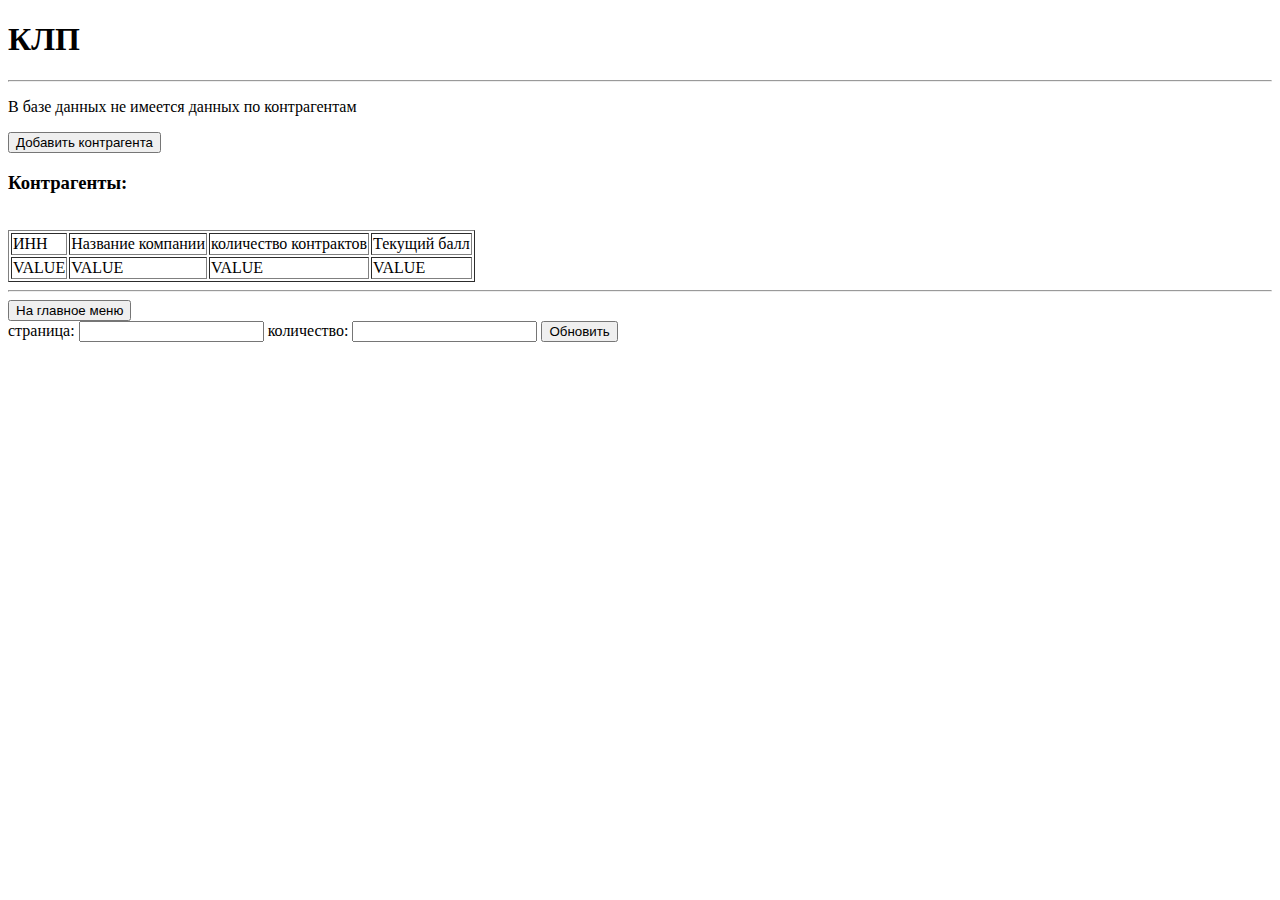
<file: src/main/resources/templates/contractors_v1/index.html>
<!DOCTYPE html>
<html lang="en" xmlns:th="http://www.thymeleaf.org">
<head>
    <meta charset="UTF-8">
    <title>Список всех контрагентов</title>
    <meta name="description" content="Список контрагентов">
    <link rel="stylesheet" th:href="@{~/styles/css/style.css}">
</head>
<body>

<div id="wrapper">
    <div id="main">
        <div id="content" role="main">
            <div class="entry-content">
                <h1>КЛП</h1>
                <hr/>

                <div th:if="${contractors.isEmpty()}">
                    <p>В базе данных не имеется данных по контрагентам</p>
                </div>

                <form method="GET" action="/contractors/check/new">
                    <input class="pressed-button" type="submit" value="Добавить контрагента"/>
                </form>

                <div th:if="${!contractors.isEmpty()}">
                    <h3>
                        <b>Контрагенты:</b>
                    </h3>
                    <br/>

                    <table border="1">
                        <thead>
                        <tr>
                            <td>ИНН</td>
                            <td>Название компании</td>
                            <td>количество контрактов</td>
                            <td>Текущий балл</td>
                        </tr>
                        </thead>
                        <tbody>
                        <div th:each="contractor : ${contractors}">
                            <tr>
                                <td>
                                    <a th:href="@{/contractors/check/existing/{inn}(inn=${contractor.getINN()}, orgName=${contractor.getName()})}"
                                       th:text="${contractor.getINN()}">VALUE</a>
                                </td>
                                <td>
                                    <a th:href="@{/contractors/check/existing/{inn}(inn=${contractor.getINN()}, orgName=${contractor.getName()})}"
                                       th:text="${contractor.getName()}">VALUE</a>
                                </td>
                                <td>
                                    <a th:href="@{/contractors/check/existing/{inn}(inn=${contractor.getINN()}, orgName=${contractor.getName()})}"
                                       th:text="${contractor.getContracts().size()}">VALUE</a>
                                </td>
                                <td>
                                    <a th:href="@{/contractors/check/existing/{inn}(inn=${contractor.getINN()}, orgName=${contractor.getName()})}"
                                       th:text="${contractor.getRate()}">VALUE</a>
                                </td>
                            </tr>
                        </div>
                        </tbody>
                    </table>
                </div>
                <hr/>
                <form method="GET" action="/contractors">
                    <input class="pressed-button" type="submit" value="На главное меню"/>
                </form>
                <form th:align="right" th:method="GET" th:action="@{/contractors/list}">
                    <label for="page">страница:</label>
                    <input th:size="1px" type="text" th:name="page" th:value="${savedPage}" id="page"/>
                    <label for="contractors_per_page">количество:</label>
                    <input th:size="1px" type="text" th:name="contractors_per_page" th:value="${savedContractorsPerPage}" id="contractors_per_page"/>
                    <input class="pressed-button" type="submit" value="Обновить"/>
                </form>
            </div>
        </div>
    </div>
</div>
</body>
</html>
</file>
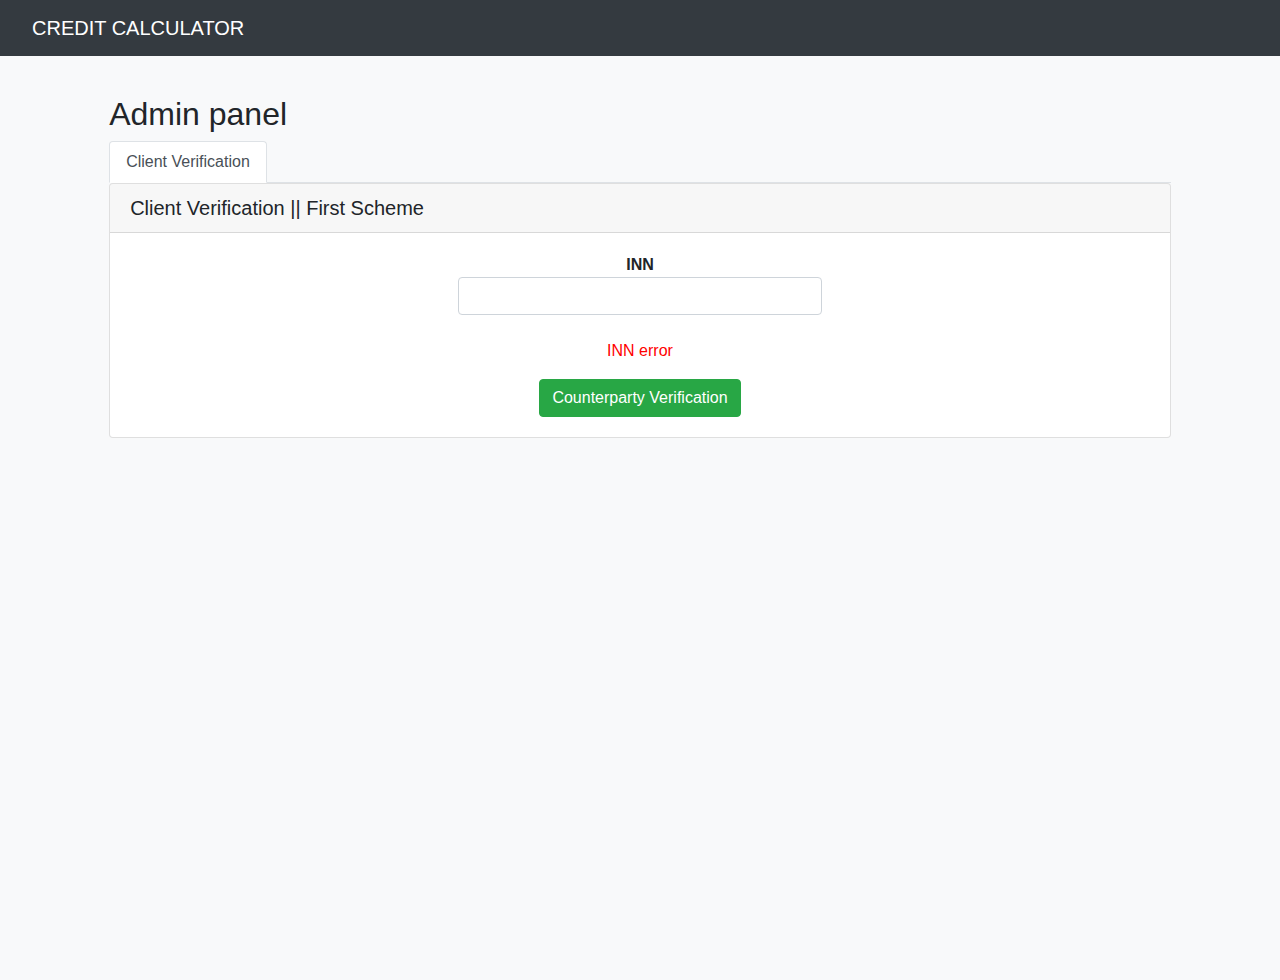
<file: src/main/resources/templates/contractors_v2/index.html>
<!DOCTYPE html>
<html lang="en" xmlns:th="http://www.thymeleaf.org">
<head>
    <meta charset="UTF-8">
    <meta name="viewport" content="width=device-width, initial-scale=1, shrink-to-fit=no">

    <link rel="stylesheet" href="https://stackpath.bootstrapcdn.com/bootstrap/4.3.1/css/bootstrap.min.css"
          integrity="sha384-ggOyR0iXCbMQv3Xipma34MD+dH/1fQ784/j6cY/iJTQUOhcWr7x9JvoRxT2MZw1T" crossorigin="anonymous">

    <title>Admin page</title>
</head>
<body class="bg-light">
<header>
    <div class="container-fluid" style="padding: 0">
        <div class="row">
            <div class="col-12">
                <nav class="navbar navbar-expand-md navbar-dark bg-dark text-white">
                    <div class="collapse navbar-collapse" id="user">
                        <ul class="navbar-nav mr-auto">
                            <a class="navbar-brand font-weight-bold" id="headerUsername"></a>
                            <a class="navbar-brand">CREDIT CALCULATOR</a>
                        </ul>
                    </div>
                </nav>
            </div>
        </div>
    </div>
</header>
<br/>
<div class="row">
    <div class="container-fluid">
        <div class="row">

            <div class="col-1" style="padding: 1px; padding-top: 5px">
            </div>

            <div class="col-10 bg-light">
                <div class="tab-content" style="padding-top: 15px; height: 100vh">
                    <div class="tab-pane fade show active" id="adminPanel">
                        <h2>Admin panel</h2>
                        <ul class="nav nav-tabs">
                            <li class="nav-item">
                                <a class="nav-link active" data-toggle="tab" href="#newUser">Client Verification</a>
                            </li>
                        </ul>
                        <div th:object="${contractor}" class="tab-content">
                            <div class="form-group">
                                <div class="control-group required">
                                    <div class="card">
                                        <h5 class="card-header">Client Verification || First Scheme</h5>
                                        <div class="card-body text-center">
                                            <div class="form justify-content-center mx-auto col-5">
                                                <form id="formNewUser" name="formNewUser">
                                                    <p>
                                                        <label class="container-fluid" for="newInn"><strong>INN</strong>
                                                            <input class="form-control" type="text" th:field="*{INN}" name="inn" id="newInn"/>
                                                        </label>
                                                    <div style="color:red" th:if="${#fields.hasErrors('INN')}" th:errors="*{INN}">INN error</div>
                                                    </p>
                                                    <button formmethod="POST" formaction="/contractors/new" value="" type="submit" id="newUserButton" class="btn btn-success">Counterparty Verification</button>
                                                </form>
                                            </div>
                                            <div th:if="${text}">
                                                <span th:text></span>
                                            </div>
                                        </div>
                                    </div>
                                </div>
                            </div>
                        </div>
                    </div>
                </div>
            </div>
        </div>
    </div>
</div>


<script src="https://code.jquery.com/jquery-3.3.1.slim.min.js"
        integrity="sha384-q8i/X+965DzO0rT7abK41JStQIAqVgRVzpbzo5smXKp4YfRvH+8abtTE1Pi6jizo"
        crossorigin="anonymous"></script>
<script src="https://cdnjs.cloudflare.com/ajax/libs/popper.js/1.14.7/umd/popper.min.js"
        integrity="sha384-UO2eT0CpHqdSJQ6hJty5KVphtPhzWj9WO1clHTMGa3JDZwrnQq4sF86dIHNDz0W1"
        crossorigin="anonymous"></script>
<script src="https://stackpath.bootstrapcdn.com/bootstrap/4.3.1/js/bootstrap.min.js"
        integrity="sha384-JjSmVgyd0p3pXB1rRibZUAYoIIy6OrQ6VrjIEaFf/nJGzIxFDsf4x0xIM+B07jRM"
        crossorigin="anonymous"></script>
</body>
</html>
</file>
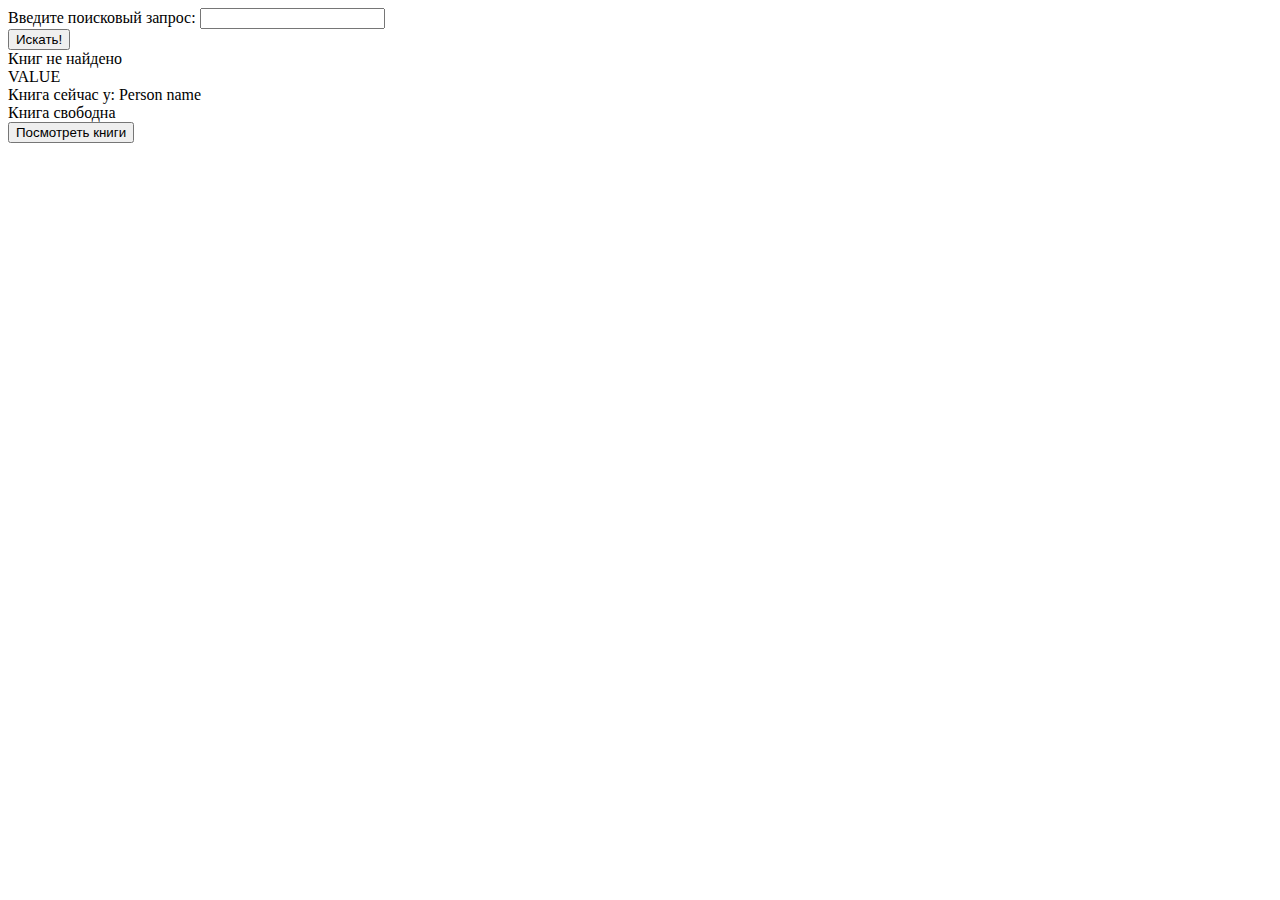
<file: src/main/resources/templates/contractors/search.html>
<!DOCTYPE html>
<html lang="en" xmlns:th="http://www.thymeleaf.org">
<head>
    <meta charset="UTF-8">
    <title>Книга</title>
</head>
<body>

<form th:method="POST" th:action="@{/books/search}">
    <label for="query">Введите поисковый запрос:</label>
    <input type="text" th:name="search_query" id="query"/>
    <br/>
    <input type="submit" value="Искать!"/>
</form>

<div th:if="${books}">
    <div th:if="${books.isEmpty()}">
        <span>Книг не найдено</span>
    </div>

    <div th:each="book: ${books}">
        <a th:href="@{/books/{id}(id=${book.getId()})}" th:text="|${book.getTitle()}, ${book.getAuthor()}, ${book.getYear()}">VALUE</a>
        <div th:if="${book.getOwner() != null}">
            <span> Книга сейчас у:</span> <a th:href="@{/people/{id}(id=${book.getOwner.getId()})}" th:text="${book.getOwner.getFullName()}">Person name</a>
        </div>

        <div th:if="${book.getOwner() == null}">
            <span> Книга свободна</span>
        </div>
    </div>
</div>

<form method="GET" action="/books">
    <input type="submit" value="Посмотреть книги"/>
</form>

</body>
</html>
</file>
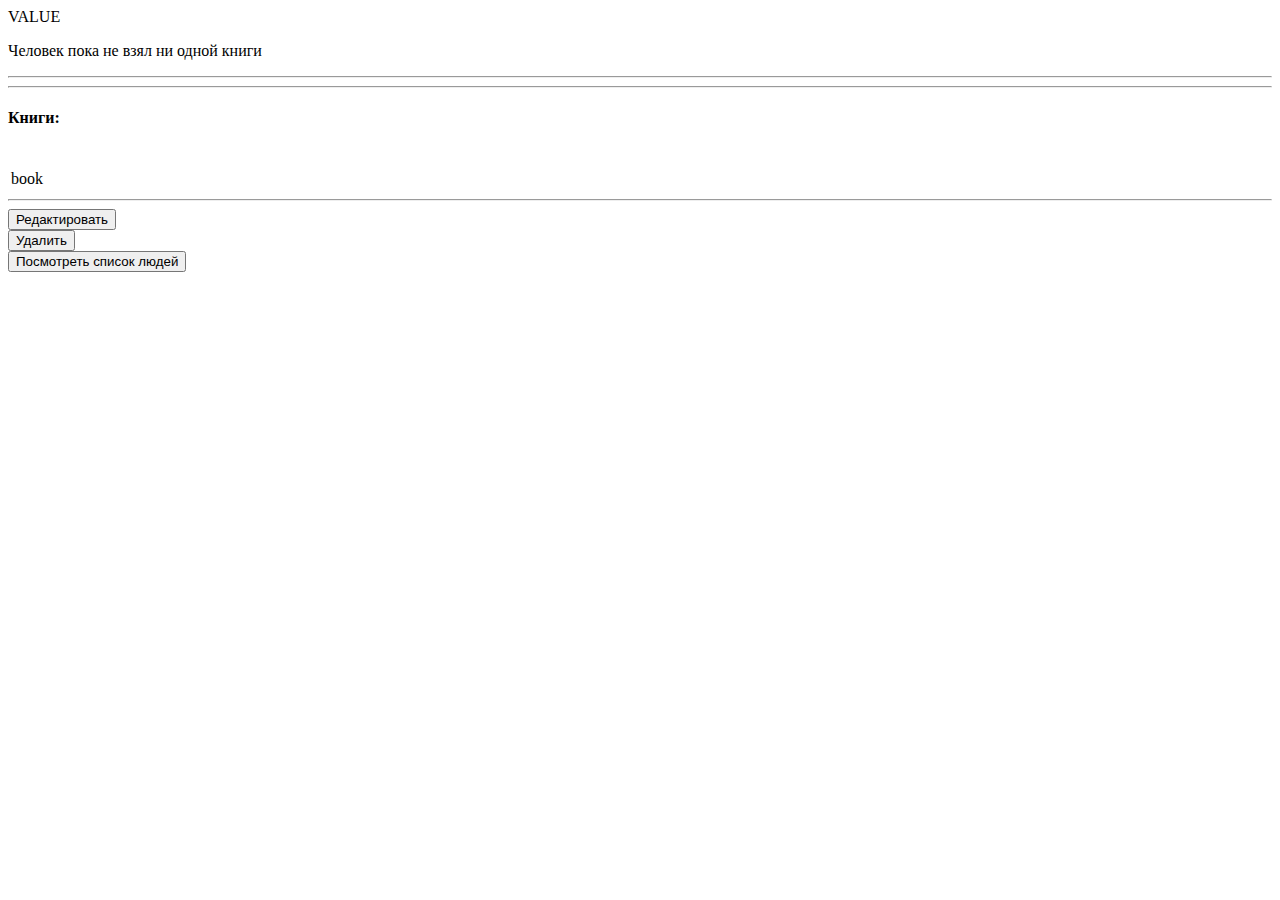
<file: src/main/resources/templates/contractors/show.html>
<!DOCTYPE html>
<html lang="en" xmlns:th="http://www.thymeleaf.org">
<head>
    <meta charset="UTF-8">
    <title>Человек</title>
</head>
<body>

<span th:text="|${person.getFullName()}, ${person.getYearOfBirth()}|">VALUE</span>

<div th:if="${books.isEmpty()}">
    <p>Человек пока не взял ни одной книги</p>
    <hr/>
</div>

<div th:if="${!books.isEmpty()}">
    <hr/>
    <h4>
        <b>Книги:</b>
    </h4>
    <br/>

    <table th:each="book : ${books}">
        <tr>
            <td>
                <a th:href="@{/books/{id}(id=${book.getId()})}"
                   th:text="|${book.getTitle()}, ${book.getAuthor()}, ${book.getYear()}"
                   th:style="${book.isExpired()} ? 'color: red' : 'color: black'">book</a>
            </td>
        </tr>
    </table>
</div>

<hr/>
<form th:action="@{/people/{id}/edit(id=${person.getId()})}">
    <input type="submit" value="Редактировать"/>
</form>
<form th:method="DELETE" th:action="@{/people/{id}(id=${person.getId()})}">
    <input type="submit" value="Удалить"/>
</form>
<form method="GET" action="/people">
    <input type="submit" value="Посмотреть список людей"/>
</form>

</body>
</html>
</file>
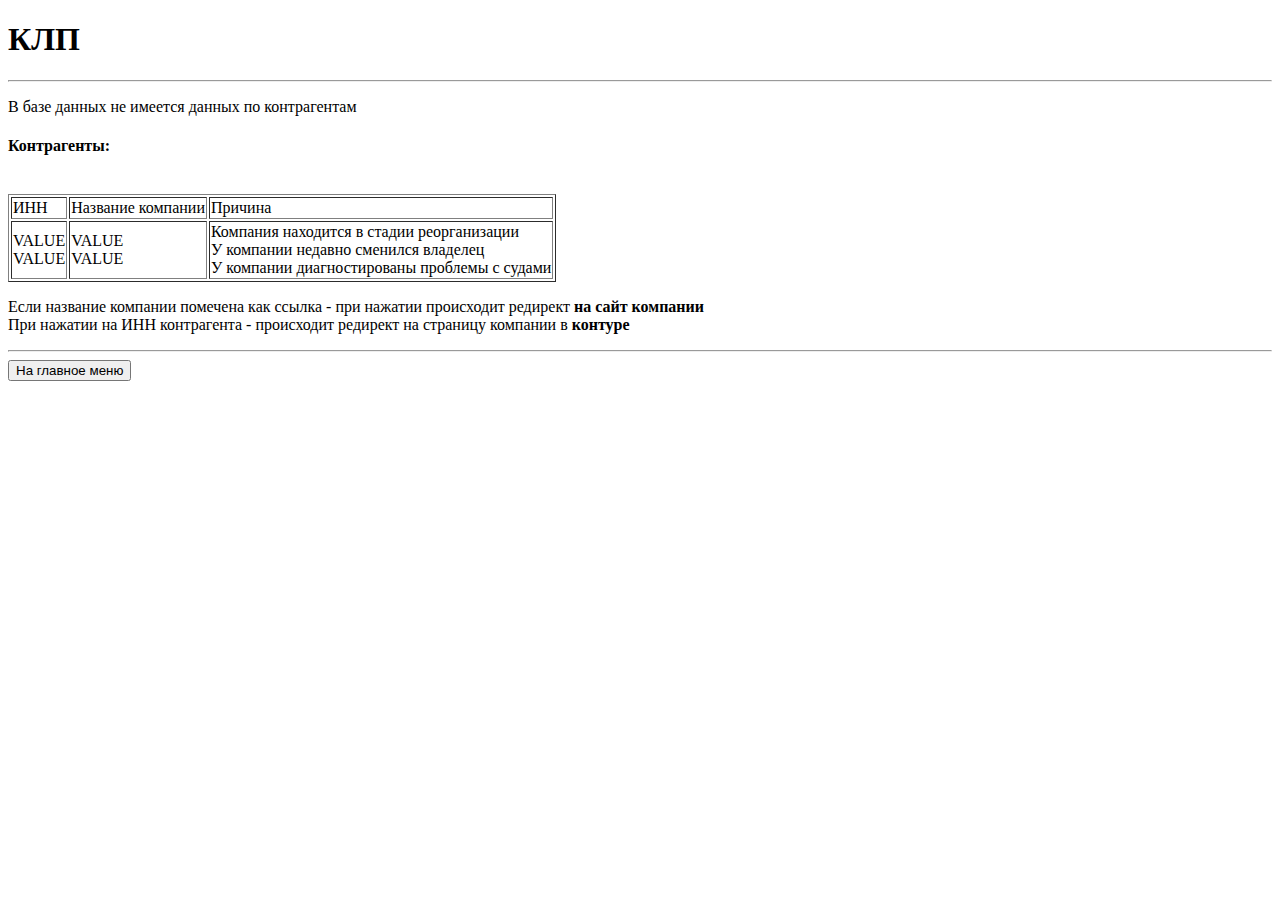
<file: src/main/resources/templates/contractors_v1/check.html>
<!DOCTYPE html>
<html lang="en" xmlns:th="http://www.thymeleaf.org">
<head>
    <meta charset="UTF-8">
    <title>Список потенциально опасных контрагентов</title>
    <meta name="description" content="Список контрагентов, которые находятся в красной зоне">
    <link rel="stylesheet" th:href="@{../styles/css/style.css}">
</head>
<body>

<div id="wrapper">
    <div id="main">
        <div id="content" role="main">
            <div class="entry-content">
                <h1>КЛП</h1>
                <hr/>

                <div th:if="${contractors.isEmpty()}">
                    <p>В базе данных не имеется данных по контрагентам</p>
                </div>

                <div th:if="${!contractors.isEmpty()}">
                    <h4>
                        <b>Контрагенты:</b>
                    </h4>
                    <br/>

                    <table border="1">
                        <thead>
                        <tr>
                            <td>ИНН</td>
                            <td>Название компании</td>
                            <td>Причина</td>
                        </tr>
                        </thead>
                        <tbody>
                        <div th:each="contractor : ${contractors}">
                            <tr th:style="${
                                !contractor.getIsStatusOk() ||
                                !contractor.getLastHeadChangeDateOk() ||
                                !contractor.getIsSumPetitionersOfArbitrationOk()
                            } ? 'color: red' : 'color: black'">
                                <td>
                                    <div th:if="${contractor.getFocusHref() != null}">
                                        <a th:href="${contractor.getFocusHref()}" th:text="${contractor.getINN()}"
                                           th:style="${
                                            !contractor.getIsStatusOk() ||
                                            !contractor.getLastHeadChangeDateOk() ||
                                            !contractor.getIsSumPetitionersOfArbitrationOk()
                                        } ? 'color: red' : 'color: black'"
                                        >VALUE</a>
                                    </div>
                                    <div th:if="${contractor.getFocusHref() == null}">
                                        <span th:text="${contractor.getINN()}">VALUE</span>
                                    </div>
                                </td>
                                <td>
                                    <div th:if="${contractor.getSite() != null}">
                                        <a th:href="|https://${contractor.getSite()}|"
                                           th:text="${contractor.getOrgName()}"
                                           th:style="${
                                                !contractor.getIsStatusOk() ||
                                                !contractor.getLastHeadChangeDateOk() ||
                                                !contractor.getIsSumPetitionersOfArbitrationOk()
                                            } ? 'color: red' : 'color: black'"
                                        >VALUE</a>
                                    </div>
                                    <div th:if="${contractor.getSite() == null}">
                                        <span th:text="${contractor.getOrgName()}">VALUE</span>
                                    </div>
                                </td>
                                <td>
                                    <div th:if="${!contractor.getIsStatusOk()}">
                                        <span>Компания находится в стадии реорганизации</span>
                                    </div>
                                    <div th:if="${!contractor.getLastHeadChangeDateOk()}">
                                        <span>У компании недавно сменился владелец</span>
                                    </div>
                                    <div th:if="${!contractor.getIsSumPetitionersOfArbitrationOk()}">
                                        <span>У компании диагностированы проблемы с судами</span>
                                    </div>
                                    <div th:if="${contractor.getIsStatusOk() && contractor.getLastHeadChangeDateOk() && contractor.getIsSumPetitionersOfArbitrationOk()}">
                                        <span></span>
                                    </div>
                                </td>
                            </tr>
                        </div>
                        </tbody>
                    </table>
                </div>
                <div class="definition">
                    <p>
                        Если название компании помечена как ссылка - при нажатии происходит редирект <strong>на сайт компании</strong><br>
                        При нажатии на ИНН контрагента - происходит редирект на страницу компании в <strong>контуре</strong>
                </div>
                <hr/>
                <form method="GET" action="/contractors">
                    <input class="pressed-button" type="submit" value="На главное меню"/>
                </form>

            </div>
        </div>
    </div>
</div>
</body>
</html>
</file>
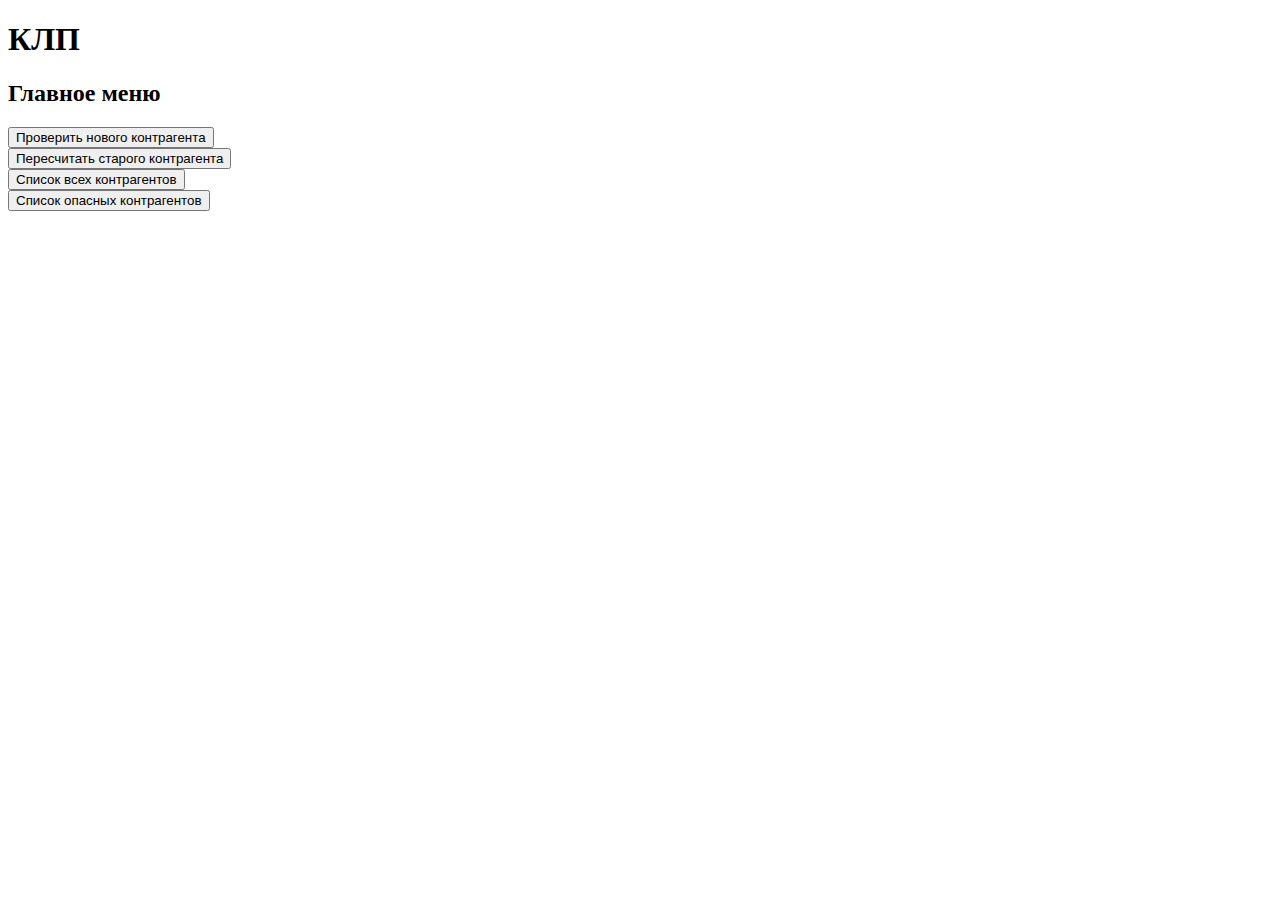
<file: src/main/resources/templates/contractors_v1/menu.html>
<!DOCTYPE html>
<html lang="en" xmlns:th="http://www.thymeleaf.org">
<head>
    <meta charset="UTF-8">
    <title>Главное меню</title>
    <meta name="description" content="Главное меню">
    <link rel="stylesheet" th:href="@{~/styles/css/style.css}">
</head>
<body>

<div id="wrapper">
    <div id="main">
        <div id="content" role="main">
            <div class="entry-content">
                <h1>КЛП</h1>
                <h2 th:align="center">Главное меню</h2>
                <form th:align="center" method="GET" action="/contractors/check/new">
                    <input class="pressed-button-menu" type="submit" value="Проверить нового контрагента"/>
                </form>

                <form th:align="center" method="GET" action="/contractors/check/existing">
                    <input class="pressed-button-menu" type="submit" value="Пересчитать старого контрагента"/>
                </form>

                <form th:align="center" method="GET" action="/contractors/list">
                    <input class="pressed-button-menu" type="submit" value="Список всех контрагентов"/>
                </form>

                <form th:align="center" method="GET" action="/contractors/check/danger-zone">
                    <input class="pressed-button-menu" type="submit" value="Список опасных контрагентов"/>
                </form>
            </div>
        </div>
    </div>
</div>
</body>
</html>
</file>
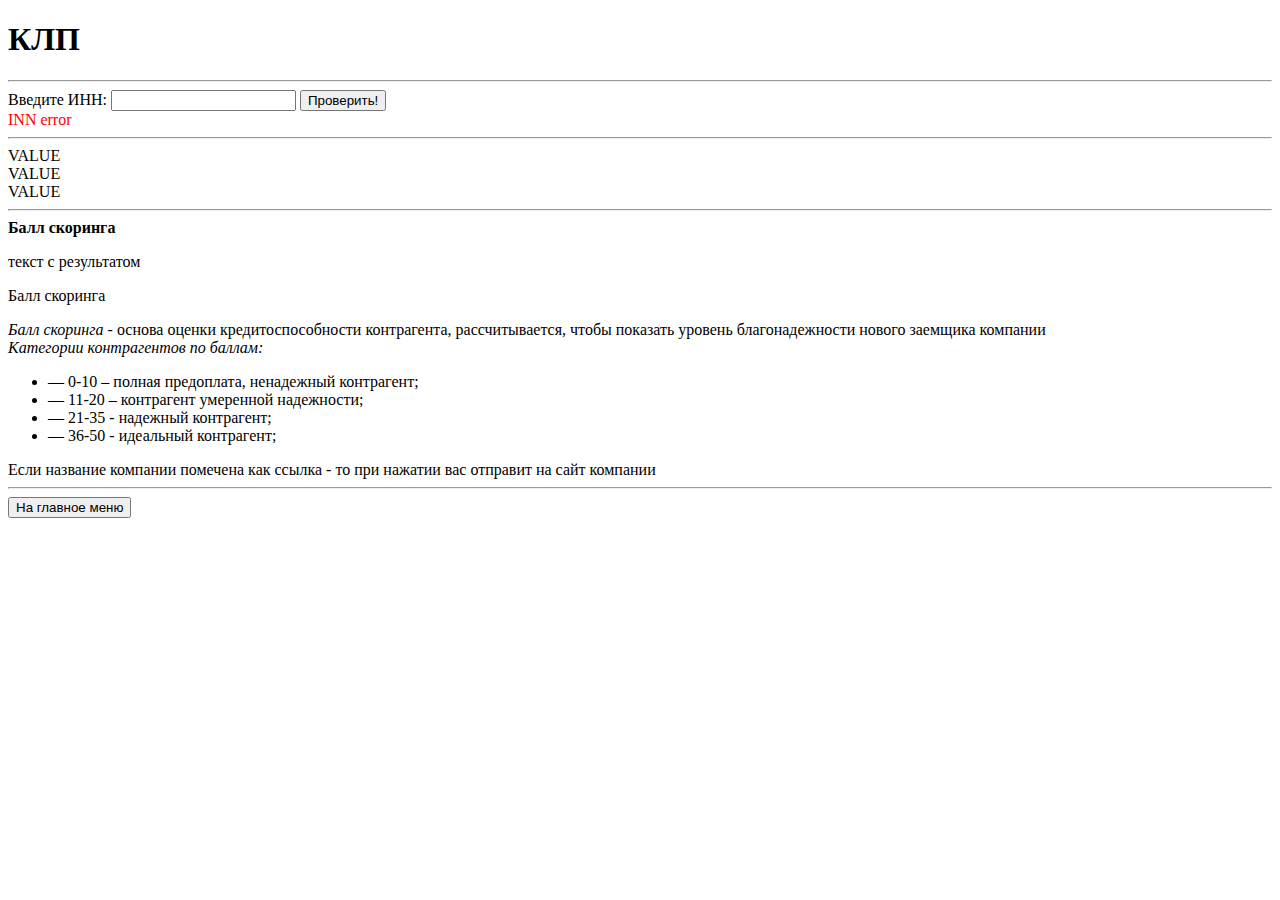
<file: src/main/resources/templates/contractors_v1/new.html>
<!DOCTYPE html>
<html lang="en" xmlns:th="http://www.thymeleaf.org">
<head>
    <meta charset="UTF-8">
    <title>Новый контрагент</title>
    <meta name="description" content="Проверка нового контрагента. Составление скоринга и расчёт кредитных условий">
    <link rel="stylesheet" th:href="@{../styles/css/style.css}">
</head>
<body>

<div id="wrapper">
    <div id="main">
        <div id="content" role="main">
            <div class="entry-content">
                <h1>КЛП</h1>
                <hr/>
                <form th:method="POST" th:action="@{/contractors/new}" th:object="${contractor}">
                    <label for="INN">Введите ИНН:</label>
                    <input type="text" th:field="*{INN}" id="INN"/>
                    <input type="submit" value="Проверить!"/>
                    <div style="color:red" th:if="${#fields.hasErrors('INN')}" th:errors="*{INN}">INN error</div>

                </form>

                <div th:object="${contractor}">
                    <div th:if="${contractor.getFocusHref() != null}">
                        <hr>
                        <a th:href="${contractor.getFocusHref()}"
                           th:text="${contractor.getFocusHref()}">VALUE</a>
                    </div>

                    <div th:if="${contractor.getSite() != null}">
                        <a th:href="|https://${contractor.getSite()}|"
                           th:text="${contractor.getOrgName()}">VALUE</a>
                    </div>

                    <div th:if="${contractor.getSite() == null}">
                        <span th:text="${contractor.getOrgName()}">VALUE</span>
                    </div>
                </div>

                <div th:if="${result}" th:object="${result}">
                    <hr>
                    <div th:if="${contractor.getRate() != null}">
                        <strong th:text="|Балл скоринга:${contractor.getRate()}|">Балл скоринга</strong>
                    </div>

                    <div th:if="${!result.getAdditionalWarnings().isEmpty()}">
                        <div th:each="msg: ${result.getAdditionalWarnings()}">
                            <p class="rule" th:text="${msg}">текст с результатом</p>
                        </div>
                    </div>

                    <div th:if="${result.resultString != null}">
                        <p class="link" th:text="${result.getResultString()}">Балл скоринга</p>
                    </div>
                </div>

                <div class="definition">
                    <p>
                        <dfn>Балл скоринга</dfn> - основа оценки кредитоспособности контрагента, рассчитывается, чтобы
                        показать уровень благонадежности нового заемщика компании<br>
                        <dfn>Категории контрагентов по баллам:</dfn>

                    <ul>
                        <li>— 0-10 – полная предоплата, ненадежный контрагент;</li>
                        <li>— 11-20 – контрагент умеренной надежности;</li>
                        <li>— 21-35 - надежный контрагент;</li>
                        <li>— 36-50 - идеальный контрагент;</li>
                    </ul>
                    Если название компании помечена как ссылка - то при нажатии вас отправит на сайт компании
                </div>

                <hr/>
                <form method="GET" action="/contractors">
                    <input class="pressed-button" type="submit" value="На главное меню"/>
                </form>
            </div>
        </div>
    </div>
</div>

</body>
</html>
</file>
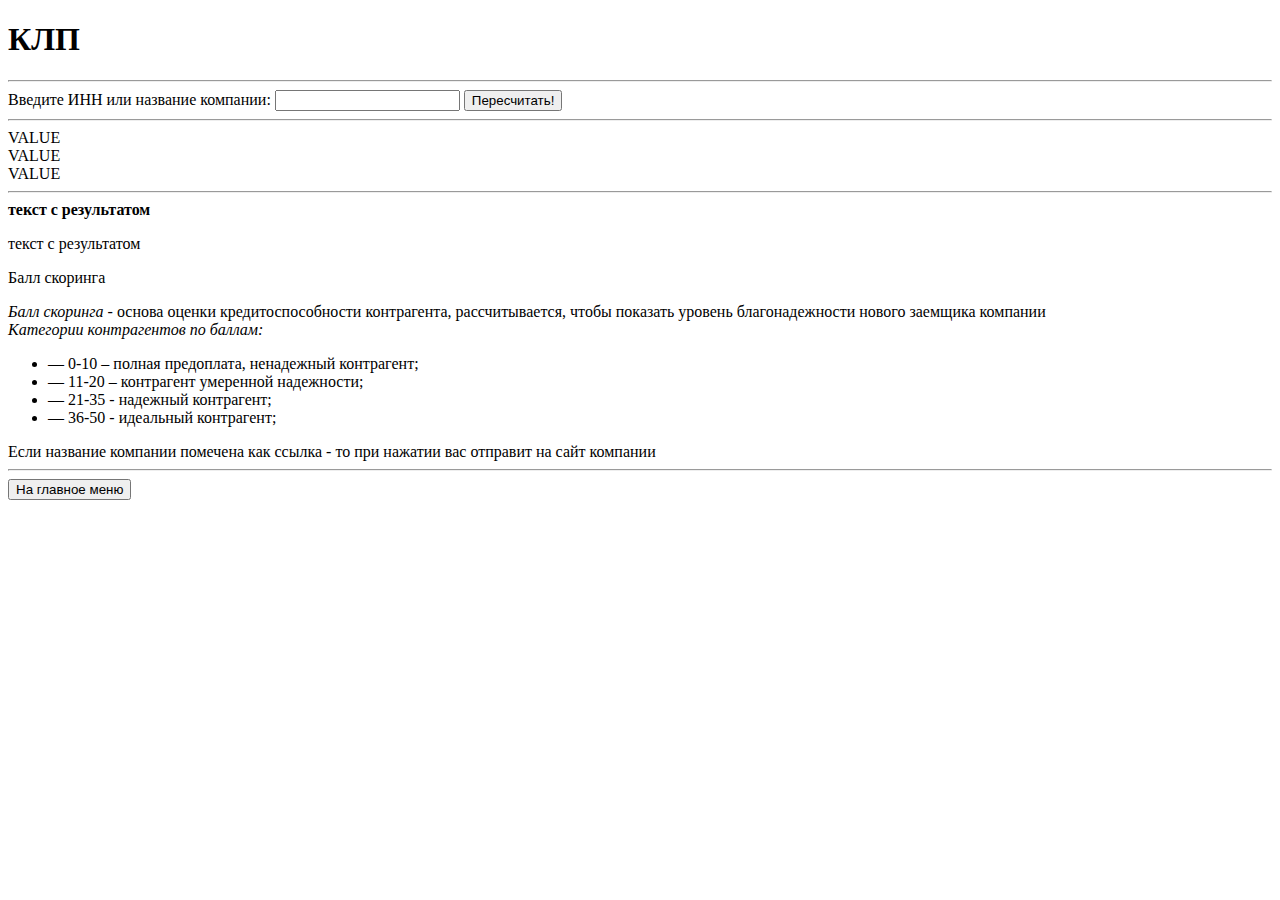
<file: src/main/resources/templates/contractors_v1/recalculate.html>
<!DOCTYPE html>
<html lang="en" xmlns:th="http://www.thymeleaf.org">
<head>
    <meta charset="UTF-8">
    <title>Пересчёт условий по кредиту</title>
    <meta name="description" content="Перерасчёт условий контрагента.">
    <link rel="stylesheet" th:href="@{../styles/css/style.css}">
</head>
<body>

<div id="wrapper">
    <div id="main">
        <div id="content" role="main">
            <div class="entry-content">
                <h1>КЛП</h1>
                <hr/>
                <form th:method="POST" th:action="@{/contractors/recalculate}">
                    <label for="queryString">Введите ИНН или название компании:</label>
                    <input type="text" th:name="queryString" id="queryString"/>
                    <input type="submit" value="Пересчитать!"/>
<!--                    <div style="color:red" th:if="${#fields.hasErrors('INN')}" th:errors="${queryString}">INN error</div>-->
                </form>

                <div th:if="${result}" th:object="${result.getContractorDTO()}">
                    <div th:if="${result.getContractorDTO().getFocusHref() != null}">
                        <hr>
                        <a th:href="${result.getContractorDTO().getFocusHref()}"
                           th:text="${result.getContractorDTO().getFocusHref()}">VALUE</a>
                    </div>

                    <div th:if="${result.getContractorDTO().getSite() != null}">
                        <a th:href="|https://${result.getContractorDTO().getSite()}|"
                           th:text="${result.getContractorDTO().getOrgName()}">VALUE</a>
                    </div>

                    <div th:if="${result.getContractorDTO().getSite() == null}">
                        <span th:text="${result.getContractorDTO().getOrgName()}">VALUE</span>
                    </div>

                </div>

                <div th:if="${result}" th:object="${result}">
                    <hr>
                    <div th:if="${!result.getAdditionalInfo().isEmpty()}">
                        <div th:each="msg: ${result.getAdditionalInfo()}">
                            <strong th:text="${msg}">текст с результатом</strong>
                        </div>
                    </div>

                    <div th:if="${!result.getAdditionalWarnings().isEmpty()}">
                        <div th:each="msg: ${result.getAdditionalWarnings()}">
                            <p class="rule" th:text="${msg}">текст с результатом</p>
                        </div>
                    </div>

                    <div th:if="${result.resultString != null}">
                        <p class="link" th:text="${result.getResultString()}">Балл скоринга</p>
                    </div>
                </div>

                <div class="definition">
                    <p>
                        <dfn>Балл скоринга</dfn> - основа оценки кредитоспособности контрагента, рассчитывается, чтобы
                        показать уровень благонадежности нового заемщика компании<br>
                        <dfn>Категории контрагентов по баллам:</dfn>
                    <ul>
                        <li>— 0-10 – полная предоплата, ненадежный контрагент;</li>
                        <li>— 11-20 – контрагент умеренной надежности;</li>
                        <li>— 21-35 - надежный контрагент;</li>
                        <li>— 36-50 - идеальный контрагент;</li>
                    </ul>
                    Если название компании помечена как ссылка - то при нажатии вас отправит на сайт компании
                </div>

                <hr/>
                <form method="GET" action="/contractors">
                    <input class="pressed-button" type="submit" value="На главное меню"/>
                </form>
            </div>
        </div>
    </div>
</div>
</body>
</html>
</file>
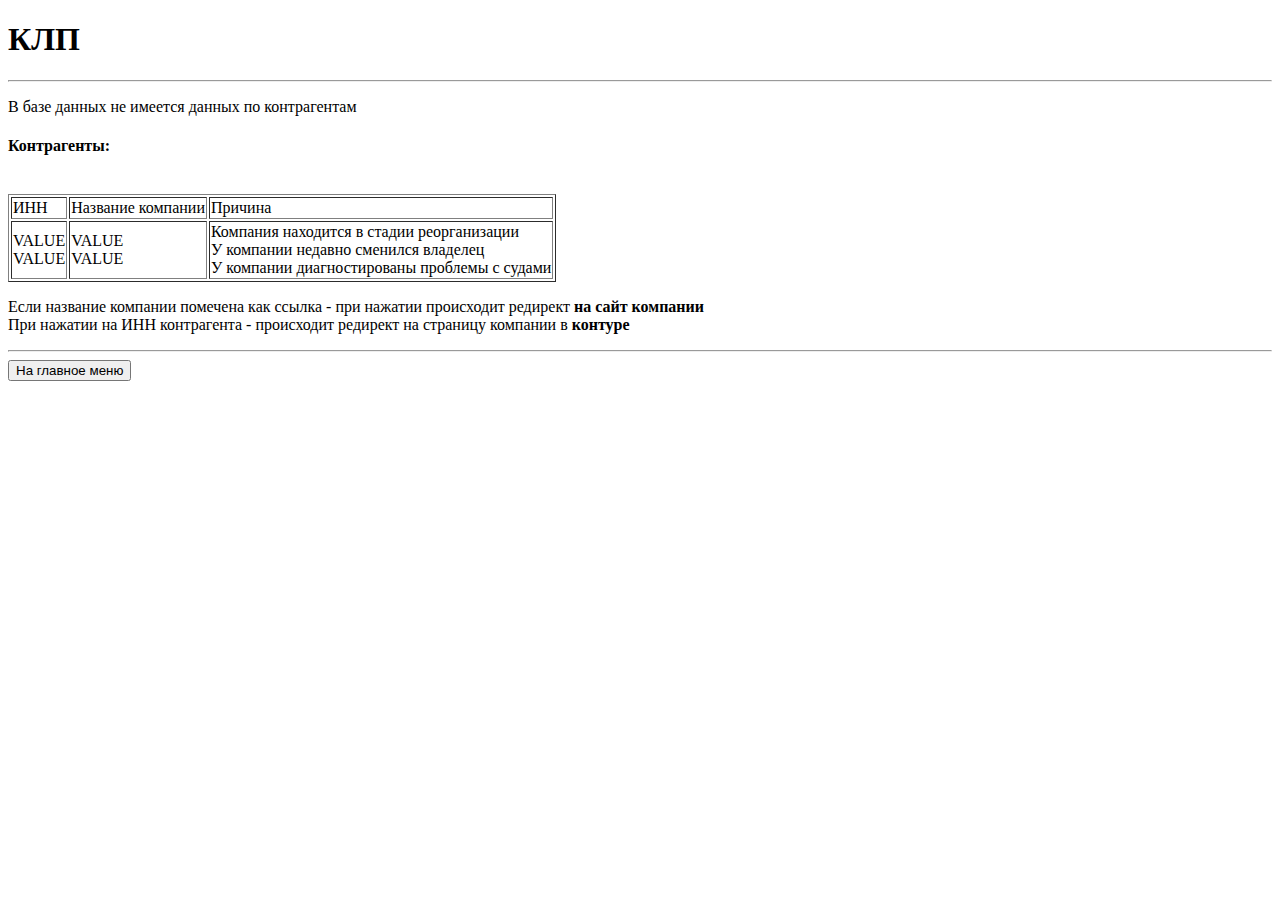
<file: src/main/resources/templates/contractors_v1/check/danger_zone.html>
<!DOCTYPE html>
<html lang="en" xmlns:th="http://www.thymeleaf.org">
<head>
    <meta charset="UTF-8">
    <title>Список потенциально опасных контрагентов</title>
    <meta name="description" content="Список контрагентов, которые находятся в красной зоне">
    <link rel="stylesheet" th:href="@{~/styles/css/style.css}">
</head>
<body>

<div id="wrapper">
    <div id="main">
        <div id="content" role="main">
            <div class="entry-content">
                <h1>КЛП</h1>
                <hr/>

                <div th:if="${contractors.isEmpty()}">
                    <p>В базе данных не имеется данных по контрагентам</p>
                </div>

                <div th:if="${!contractors.isEmpty()}">
                    <h4>
                        <b>Контрагенты:</b>
                    </h4>
                    <br/>

                    <table border="1">
                        <thead>
                        <tr>
                            <td>ИНН</td>
                            <td>Название компании</td>
                            <td>Причина</td>
                        </tr>
                        </thead>
                        <tbody>
                        <div th:each="contractor : ${contractors}">
                            <tr th:style="${
                                !contractor.getIsStatusOk() ||
                                !contractor.getLastHeadChangeDateOk() ||
                                !contractor.getIsSumPetitionersOfArbitrationOk()
                            } ? 'color: red' : 'color: black'">
                                <td>
                                    <div th:if="${contractor.getFocusHref() != null}">
                                        <a th:href="${contractor.getFocusHref()}" th:text="${contractor.getINN()}"
                                           th:style="${
                                            !contractor.getIsStatusOk() ||
                                            !contractor.getLastHeadChangeDateOk() ||
                                            !contractor.getIsSumPetitionersOfArbitrationOk()
                                        } ? 'color: red' : 'color: black'"
                                        >VALUE</a>
                                    </div>
                                    <div th:if="${contractor.getFocusHref() == null}">
                                        <span th:text="${contractor.getINN()}">VALUE</span>
                                    </div>
                                </td>
                                <td>
                                    <div th:if="${contractor.getSite() != null}">
                                        <a th:href="|https://${contractor.getSite()}|"
                                           th:text="${contractor.getOrgName()}"
                                           th:style="${
                                                !contractor.getIsStatusOk() ||
                                                !contractor.getLastHeadChangeDateOk() ||
                                                !contractor.getIsSumPetitionersOfArbitrationOk()
                                            } ? 'color: red' : 'color: black'"
                                        >VALUE</a>
                                    </div>
                                    <div th:if="${contractor.getSite() == null}">
                                        <span th:text="${contractor.getOrgName()}">VALUE</span>
                                    </div>
                                </td>
                                <td>
                                    <div th:if="${!contractor.getIsStatusOk()}">
                                        <span>Компания находится в стадии реорганизации</span>
                                    </div>
                                    <div th:if="${!contractor.getLastHeadChangeDateOk()}">
                                        <span>У компании недавно сменился владелец</span>
                                    </div>
                                    <div th:if="${!contractor.getIsSumPetitionersOfArbitrationOk()}">
                                        <span>У компании диагностированы проблемы с судами</span>
                                    </div>
                                    <div th:if="${contractor.getIsStatusOk() && contractor.getLastHeadChangeDateOk() && contractor.getIsSumPetitionersOfArbitrationOk()}">
                                        <span></span>
                                    </div>
                                </td>
                            </tr>
                        </div>
                        </tbody>
                    </table>
                </div>
                <div class="definition">
                    <p>
                        Если название компании помечена как ссылка - при нажатии происходит редирект <strong>на сайт компании</strong><br>
                        При нажатии на ИНН контрагента - происходит редирект на страницу компании в <strong>контуре</strong>
                </div>
                <hr/>
                <form method="GET" action="/contractors">
                    <input class="pressed-button" type="submit" value="На главное меню"/>
                </form>

            </div>
        </div>
    </div>
</div>
</body>
</html>
</file>
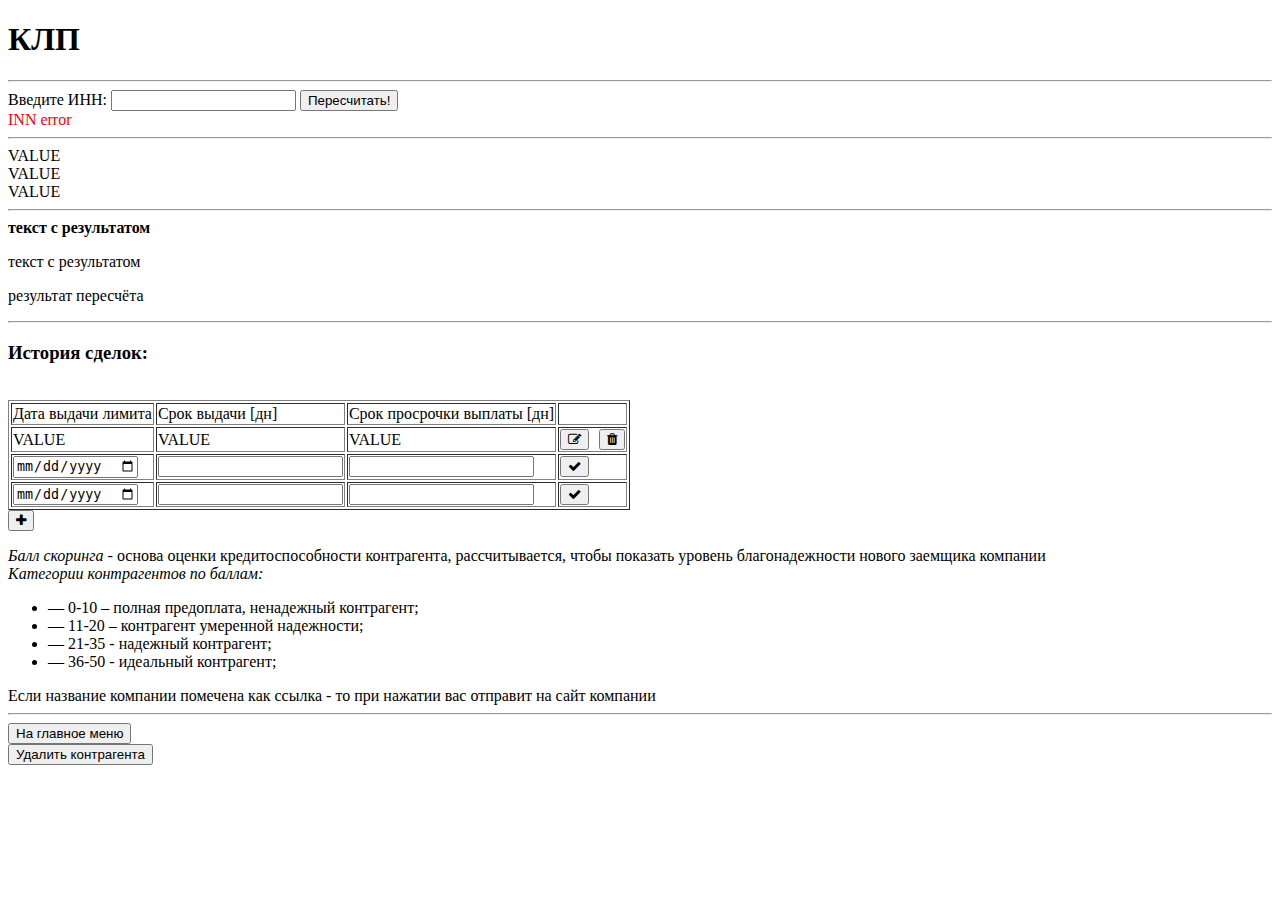
<file: src/main/resources/templates/contractors_v1/check/existing.html>
<!DOCTYPE html>
<html lang="en" xmlns:th="http://www.thymeleaf.org">
<head>
    <meta charset="UTF-8">
    <title>Пересчёт условий по кредиту</title>
    <meta name="description" content="Перерасчёт условий контрагента.">
    <link rel="stylesheet" th:href="@{~/styles/css/style.css}">
    <link rel="stylesheet" href="https://cdnjs.cloudflare.com/ajax/libs/font-awesome/4.7.0/css/font-awesome.min.css">
</head>
<body>

<div id="wrapper">
    <div id="main">
        <div id="content" role="main">
            <div class="entry-content">
                <h1>КЛП</h1>
                <hr/>
                <form th:method="POST" th:action="@{/contractors/check/existing}" th:object="${contractor}">
                    <label for="INN">Введите ИНН:</label>
                    <input type="text" th:field="*{INN}" id="INN"/>
                    <input type="submit" value="Пересчитать!"/>
                    <div style="color:red" th:if="${#fields.hasErrors('INN')}" th:errors="*{INN}">INN error</div>
                </form>

                <div th:object="${contractor}">
                    <div th:if="${contractor.getFocusHref() != null}">
                        <hr><a th:href="${contractor.getFocusHref()}" th:text="${contractor.getFocusHref()}">VALUE</a>
                    </div>

                    <div th:if="${contractor.getSite() != null}">
                        <a th:href="|https://${contractor.getSite()}|" th:text="${contractor.getOrgName()}">VALUE</a>
                    </div>

                    <div th:if="${contractor.getSite() == null}">
                        <span th:text="${contractor.getOrgName()}">VALUE</span>
                    </div>
                </div>

                <div th:if="${result}" th:object="${result}">
                    <hr>
                    <div th:if="${!result.getAdditionalInfo().isEmpty()}">
                        <div th:each="msg: ${result.getAdditionalInfo()}">
                            <strong th:text="${msg}">текст с результатом</strong>
                        </div>
                    </div>

                    <div th:if="${!result.getAdditionalWarnings().isEmpty()}">
                        <div th:each="msg: ${result.getAdditionalWarnings()}">
                            <p class="rule" th:text="${msg}">текст с результатом</p>
                        </div>
                    </div>

                    <div th:if="${result.resultString != null}">
                        <p class="link" th:text="${result.getResultString()}">результат пересчёта</p>
                    </div>

                </div>

                <div th:if="${contracts != null && !contracts.isEmpty()}">
                    <hr>
                    <h3>
                        <b>История сделок:</b>
                    </h3>
                    <br/>
                    <table border="1">
                        <thead>
                        <tr>
                            <td>Дата выдачи лимита</td>
                            <td>Срок выдачи [дн]</td>
                            <td>Срок просрочки выплаты [дн]</td>
                            <td></td>
                        </tr>
                        </thead>
                        <tbody>
                        <div th:each="contract : ${contracts}">
                            <div th:if="${contractToEdit != contract.getId()}">
                                <tr>
                                    <td><span th:text="${contract.getGivenAt()}">VALUE</span></td>
                                    <td><span th:text="${contract.getExpiresAfter()}">VALUE</span></td>
                                    <td><span th:text="${contract.getDaysOverdue()}">VALUE</span></td>
                                    <td style="display: flex">
                                        <form method="GET" th:action="@{/contractors/check/existing/{inn}(inn=${contractor.getINN()})}" >
                                            <input type="hidden" name="contractToEdit" th:value="${contract.getId()}">
                                            <input type="hidden" name="orgName" th:value="${contractor.getOrgName()}">
                                            <button class="btn-yellow"><i class="fa fa-edit"></i></button>
                                        </form>

                                        <form th:method="DELETE" th:action="@{/contractors/delete/contract/{inn}(inn=${contractor.getINN()})}" style="padding-left: 10px">
                                            <input type="hidden" name="id" th:value="${contract.getId()}">
                                            <input type="hidden" name="orgName" th:value="${contractor.getOrgName()}">
                                            <button class="btn-red"><i class="fa fa-trash"></i></button>
                                        </form>
                                    </td>
                                </tr>
                            </div>
                            <div th:if="${contractToEdit == contract.getId()}">
                                <form th:method="PATCH" th:action="@{/contractors/update/contract/{inn}(inn=${contractor.getINN()})}" th:object="${updatedContract}" style="padding-left: 10px">
                                    <input type="hidden" name="orgName" th:value="${contractor.getOrgName()}">
                                    <input type="hidden" name="id" th:value="${contract.getId()}">
                                    <tr>
                                        <td><input type="date" th:field="${updatedContract.givenAt}" th:value="${contract.getGivenAt()}"/></td>
                                        <td><input type="text" th:field="${updatedContract.expiresAfter}" th:value="${contract.getExpiresAfter()}"/></td>
                                        <td><input type="text" th:field="${updatedContract.daysOverdue}" th:value="${contract.getDaysOverdue()}"/></td>
                                        <td><button class="btn-green"><i class="fa fa-check"></i></button></td>
                                    </tr>
                                </form>
                            </div>

                        </div>
                        <div th:if="${addContract}">
                            <form th:method="POST" th:action="@{/contractors/add/contract/{inn}(inn=${contractor.getINN()})}">
                                <input type="hidden" name="orgName" th:value="${contractor.getOrgName()}">
                                <tr>
                                    <td><input type="date" th:name="givenAt" id="givenAt"/></td>
                                    <td><input type="text" th:name="expiresAfter" id="expiresAfter"/></td>
                                    <td><input type="text" th:name="daysOverdue" id="daysOverdue"/></td>
                                    <td><button class="btn-green"><i class="fa fa-check"></i></button></td>
                                </tr>
                            </form>
                        </div>
                        </tbody>
                    </table>

                    <form method="GET" th:action="@{/contractors/check/existing/{inn}(inn=${contractor.getINN()})}" >
                        <input type="hidden" name="addContract" th:value="true">
                        <input type="hidden" name="rate" th:value="${contractor.getRate()}">
                        <input type="hidden" name="orgName" th:value="${contractor.getOrgName()}">
                        <button class="btn-blue"><i class="fa fa-plus"></i></button>
                    </form>
                </div>

                <div class="definition">
                    <p>
                        <dfn>Балл скоринга</dfn> - основа оценки кредитоспособности контрагента, рассчитывается, чтобы
                        показать уровень благонадежности нового заемщика компании<br>
                        <dfn>Категории контрагентов по баллам:</dfn>
                    <ul>
                        <li>— 0-10 – полная предоплата, ненадежный контрагент;</li>
                        <li>— 11-20 – контрагент умеренной надежности;</li>
                        <li>— 21-35 - надежный контрагент;</li>
                        <li>— 36-50 - идеальный контрагент;</li>
                    </ul>
                    Если название компании помечена как ссылка - то при нажатии вас отправит на сайт компании
                </div>

                <hr/>
                <form method="GET" action="/contractors">
                    <input class="pressed-button" type="submit" value="На главное меню"/>
                </form>

                <div th:if="${result}" th:object="${result}">
                    <div th:object="${contractor}">
                        <form th:align="right" th:method="DELETE" th:action="@{/contractors/delete/existing/{inn}(inn=${contractor.getINN()})}" >
                            <input class="pressed-button-red" type="submit" value="Удалить контрагента"/>
                        </form>
                    </div>
                </div>
            </div>
        </div>
    </div>
</div>
</body>
</html>
</file>
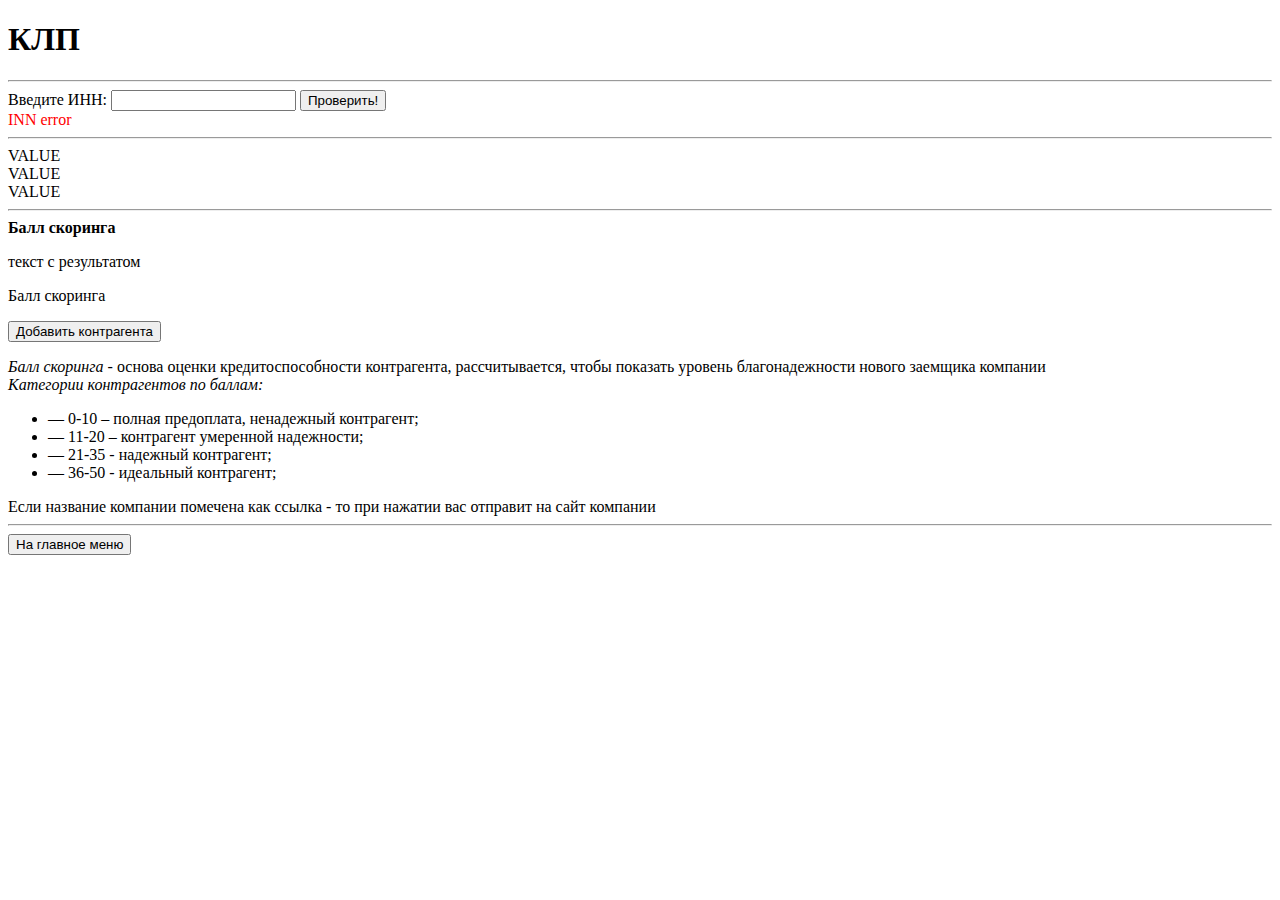
<file: src/main/resources/templates/contractors_v1/check/new.html>
<!DOCTYPE html>
<html lang="en" xmlns:th="http://www.thymeleaf.org">
<head>
    <meta charset="UTF-8">
    <title>Новый контрагент</title>
    <meta name="description" content="Проверка нового контрагента. Составление скоринга и расчёт кредитных условий">
    <link rel="stylesheet" th:href="@{~/styles/css/style.css}">
</head>
<body>

<div id="wrapper">
    <div id="main">
        <div id="content" role="main">
            <div class="entry-content">
                <h1>КЛП</h1>
                <hr/>
                <form th:method="POST" th:action="@{/contractors/check/new}" th:object="${contractor}">
                    <label for="INN">Введите ИНН:</label>
                    <input type="text" th:field="*{INN}" id="INN"/>
                    <input type="submit" value="Проверить!"/>
                    <div style="color:red" th:if="${#fields.hasErrors('INN')}" th:errors="*{INN}">INN error</div>
                </form>

                <div th:object="${contractor}">
                    <div th:if="${contractor.getFocusHref() != null}">
                        <hr>
                        <a th:href="${contractor.getFocusHref()}"
                           th:text="${contractor.getFocusHref()}">VALUE</a>
                    </div>

                    <div th:if="${contractor.getSite() != null}">
                        <a th:href="|https://${contractor.getSite()}|"
                           th:text="${contractor.getOrgName()}">VALUE</a>
                    </div>

                    <div th:if="${contractor.getSite() == null}">
                        <span th:text="${contractor.getOrgName()}">VALUE</span>
                    </div>
                </div>

                <div th:if="${result}" th:object="${result}">
                    <hr>
                    <div th:if="${contractor.getRate() != null}">
                        <strong th:text="|Балл скоринга:${contractor.getRate()}|">Балл скоринга</strong>
                    </div>

                    <div th:if="${!result.getAdditionalWarnings().isEmpty()}">
                        <div th:each="msg: ${result.getAdditionalWarnings()}">
                            <p class="rule" th:text="${msg}">текст с результатом</p>
                        </div>
                    </div>

                    <div th:if="${result.resultString != null}">
                        <p class="link" th:text="${result.getResultString()}">Балл скоринга</p>
                    </div>

                    <div th:object="${contractor}">
                        <form method="POST" th:action="@{/contractors/add/new/{inn}(inn=${contractor.getINN()})}" >
                            <input type="hidden" id="rate" name="rate" th:value="${contractor.getRate()}">
                            <input type="hidden" id="orgName" name="orgName" th:value="${contractor.getOrgName()}">
                            <input class="pressed-button" type="submit" value="Добавить контрагента"/>
                        </form>
                    </div>
                </div>

                <div class="definition">
                    <p>
                        <dfn>Балл скоринга</dfn> - основа оценки кредитоспособности контрагента, рассчитывается, чтобы
                        показать уровень благонадежности нового заемщика компании<br>
                        <dfn>Категории контрагентов по баллам:</dfn>

                    <ul>
                        <li>— 0-10 – полная предоплата, ненадежный контрагент;</li>
                        <li>— 11-20 – контрагент умеренной надежности;</li>
                        <li>— 21-35 - надежный контрагент;</li>
                        <li>— 36-50 - идеальный контрагент;</li>
                    </ul>
                    Если название компании помечена как ссылка - то при нажатии вас отправит на сайт компании
                </div>

                <hr/>
                <form method="GET" action="/contractors">
                    <input class="pressed-button" type="submit" value="На главное меню"/>
                </form>
            </div>
        </div>
    </div>
</div>

</body>
</html>
</file>
